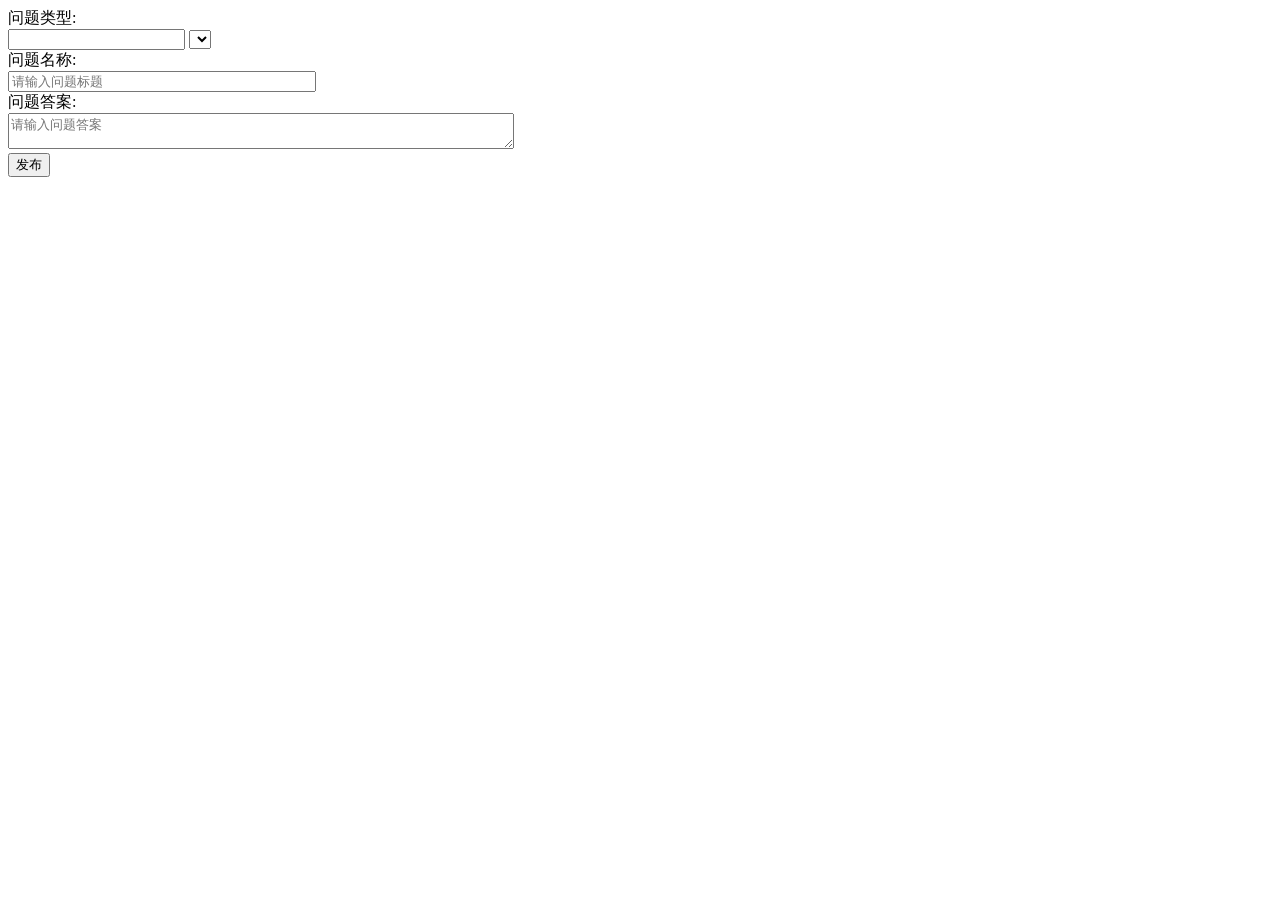
<file: net-teaching-controller/src/main/resources/templates/addtreasure.html>
<!DOCTYPE html>
<html xmlns:th="http://www.thymeleaf.org">
<head>
<meta charset="UTF-8">
<title>发布宝典</title>
<link rel="stylesheet" th:href="@{/layui-v2.4.5/layui/css/layui.css}" />
<script th:src="@{/layui-v2.4.5/layui/layui.all.js}"></script>
<script th:src="@{/layui-v2.4.5/layui/layui.js}"></script>
<script th:src="@{/js/jquery-1.12.4.min.1.js}"></script>
<script type="text/javascript">
layui.use(['form', 'layedit', 'laydate'], function(){
	  var form = layui.form
	  ,layer = layui.layer
	  ,layedit = layui.layedit
	  ,laydate = layui.laydate;
});
function time(){
	var today = new Date();
	 var h=today.getFullYear();
	 var m=today.getMonth()+1;
	 var d=today.getDate();
	$("#time").val(h+"-"+m+"-"+d);
}
window.onload= time;
</script>
</head>
<body>
	<div id="div1">
	<form class="layui-form" action="addtreasure" method="post">
		  <div class="layui-form-item">
		    <label class="layui-form-label">问题类型:</label>
		    <div class="layui-input-block" style="width:300px;">
		      <input name="userLoginId" type="text" th:value="${session.users.userLoginId}">
		      <select name="labelsId" class="layui-form-item">
		      	<option th:each="l:${label}" th:value="${l.labelsId}" th:text="${l.labelsName}"></option>
		      </select>
		    </div>
		  </div>
		  <div class="layui-form-item">
		    <label class="layui-form-label">问题名称:</label>
		    <div class="layui-input-block">
		      <input name="bookQuestion" class="layui-input" type="text" placeholder="请输入问题标题" autocomplete="off" lay-verify="required" style="width:300px;">
		    </div>
		  </div>
		  <div class="layui-form-item">
		    <label class="layui-form-label">问题答案:</label>
		    <div class="layui-input-block">
		      <textarea lay-verify="required" name="bookAnswer" class="layui-textarea" placeholder="请输入问题答案" style="width:500px;"></textarea>
    	    </div>
		  </div>
		 <!--  <div class="layui-form-item">
		    <label class="layui-form-label">发布时间:</label>
		    <div class="layui-input-block">
		      <input name="bookReleaseTime" id="time" class="layui-input" type="text" placeholder="请输入时间" readonly="readonly"  lay-verify="required" style="width:300px;">
		    </div>
		  </div> -->
		  <div class="layui-form-item">
		    <div class="layui-input-block">
		      <button class="layui-btn" type="submit" >发布</button>
		    </div>
  		  </div>
	</form>
	</div>
</body>
</html>
</file>
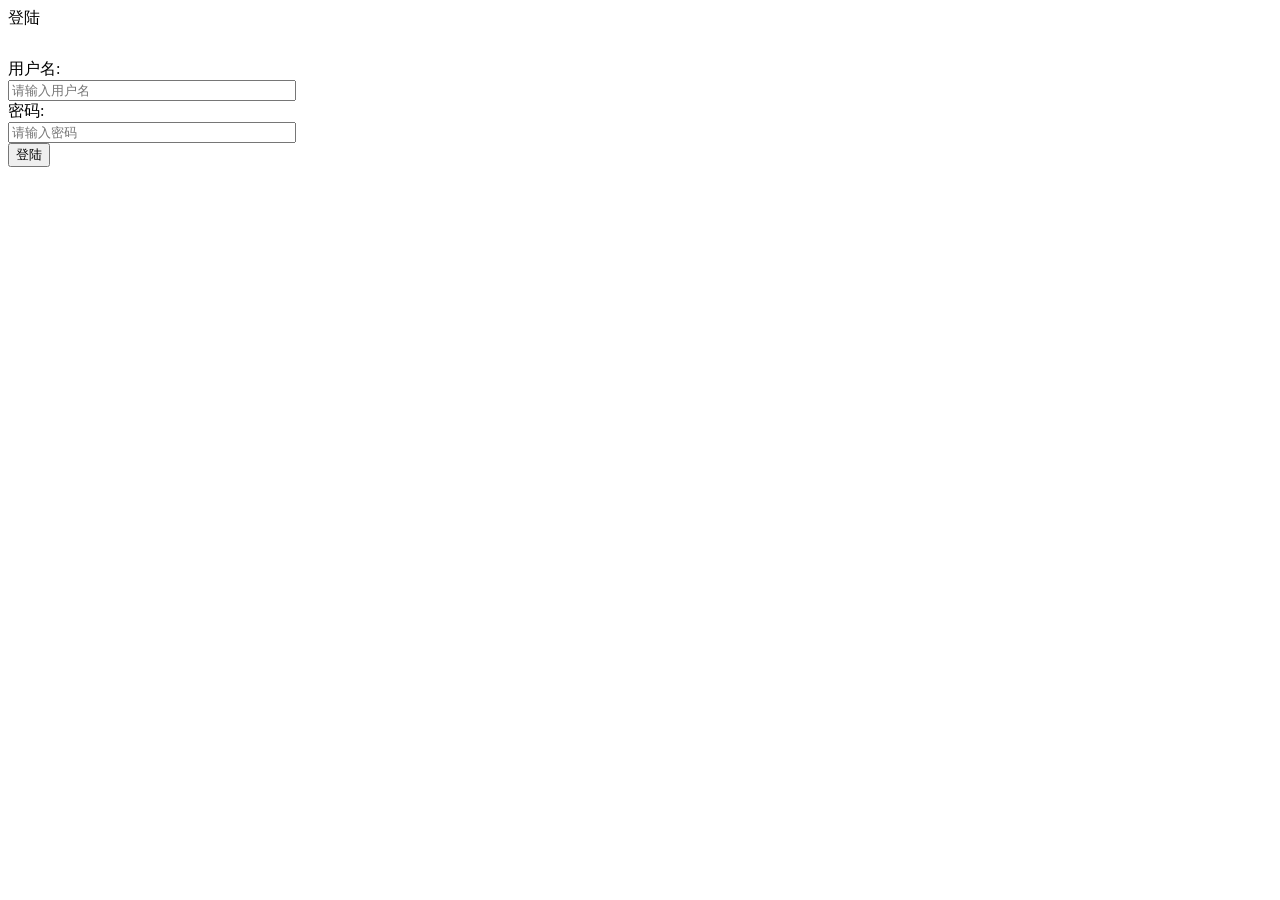
<file: net-teaching-controller/src/main/resources/templates/htlogin.html>
<!DOCTYPE html>
<html xmlns:th="http://www.thymeleaf.org">
	<head>
		<meta charset="UTF-8">
		<title>后台登陆</title>
		<link rel="stylesheet" th:href="@{/layui-v2.4.5/layui/css/layui.css}" />
		<script th:src="@{/layui-v2.4.5/layui/layui.all.js}"></script>
 		<link rel="stylesheet" th:href="@{/css/htlogin.css}" />
	</head> 
	<body>
		<div id="login">
			<span id="loginspan">登陆</span>
			<form class="layui-form" action="Htlogin" method="post" style="margin-top: 30px;">
				  <div class="layui-form-item">
				    <label class="layui-form-label">用户名:</label>
				    <div class="layui-input-block">
				      <input name="userLoginName" class="layui-input" type="text" placeholder="请输入用户名" style="width: 280px;"  lay-verify="required">
				    </div>
				  </div>
				  <div class="layui-form-item">
				    <label class="layui-form-label">密码:</label>
				    <div class="layui-input-block">
				      <input name="userLoginPwd" class="layui-input" type="password" placeholder="请输入密码" style="width: 280px;"  lay-verify="required">
				 	</div>
				 </div>
				 <div class="layui-form-item">
				    <div class="layui-input-block">
				      <button class="layui-btn" lay-filter="demo1" lay-submit="">登陆</button>
				      
				    </div>
 				 </div>

   			</form>
		</div>
	</body>
</html>
</file>
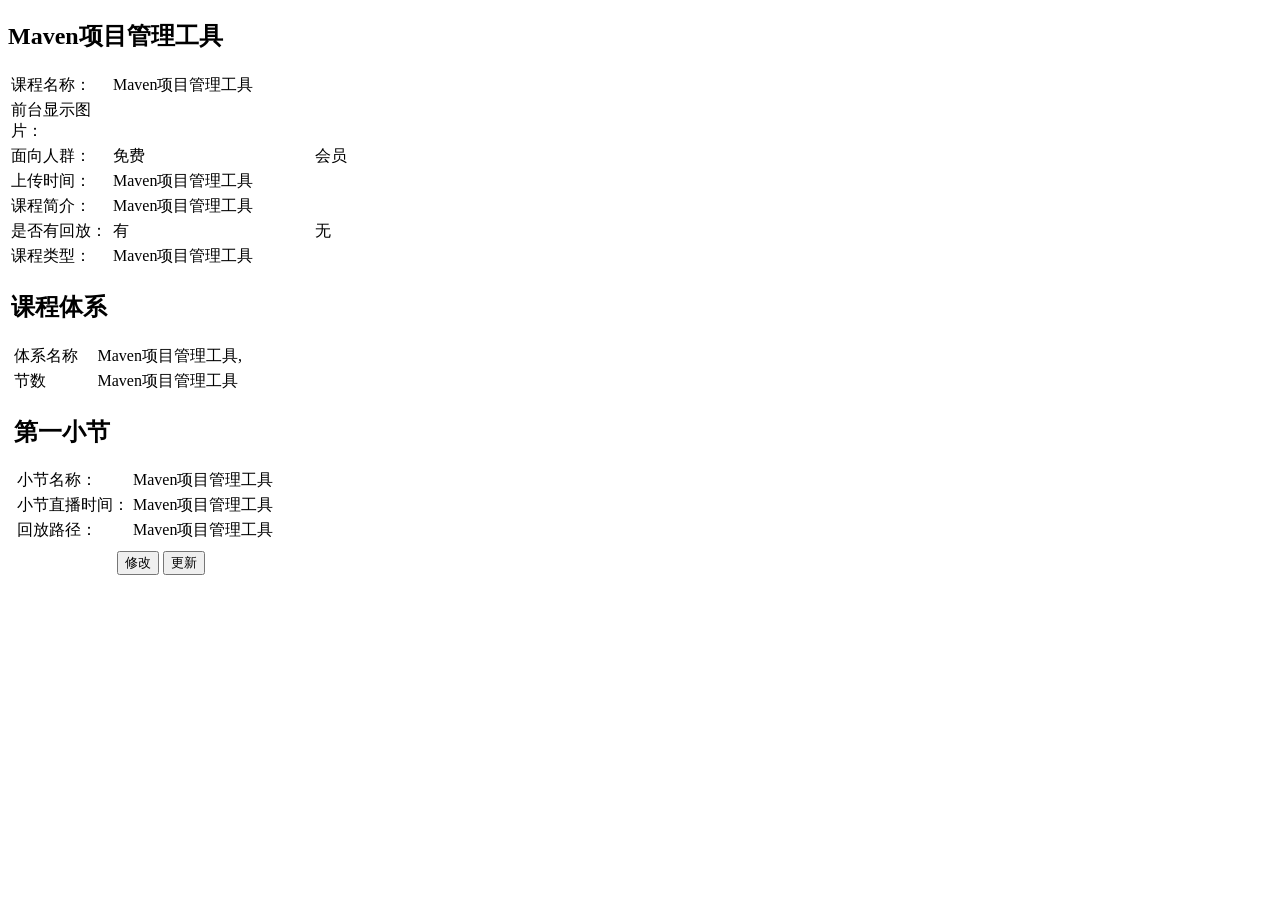
<file: net-teaching-controller/src/main/resources/templates/managementcourse.html>
<!DOCTYPE html>
<html xmlns:th="http://www.thymeleaf.org">
	<head>
		<meta charset="utf-8">
		<title></title>
		<link rel="stylesheet" th:href="@{layui-v2.4.5/layui/css/layui.css}" />
		<script th:src="@{js/jquery-1.12.4.min.1.js}"></script>
		<script th:src="@{layui-v2.4.5/layui/layui.all.js}"></script>
		<script th:src="@{layui-v2.4.5/layui/layui.js}"></script>
		<script>
			function qing(i){
				$(i).click(function(){
					alert($(i).parent().parent().toString());
					/* 
					$("this > label").css("display","none");
					$("input").css("display","block");
					$("select").css("display","block");
					 */
					 //$(".dis").css("display","block");
				});
			}
			$(function() {
				$("button").on("click",function(){
					$(this).closest("form").attr("id","usa");
					//$("input").css("display","block");
					var input = $("#usa").find("input");
					for (var i = 0 ; i < input.length;i++){
						$(input[i]).css("display","block");
					}
					var lable = $("#usa").find("label");
					for (var i = 0; i<lable.length;i++){
						$(lable[i]).css("display","none");
					}
					var dis = $("#usa").find(".dis");
					for (var i = 0 ; i<dis.length;i++){
						$(dis[i]).css("display","block");
					}
					var vr = $(this).next();
					$(vr).attr("class","layui-btn layui-btn-normal")
					$("input").attr("class","layui-input");
				});
			});
			
			
		</script>
		<style>
			input{
				display: none;
			}
			.dis{
				display: none;
			}
			
			
		</style>
	</head>
	<body>
		<div class="layui-collapse" lay-accordion="" th:each="currs:${curr}">
		<form action="updCurr" class="layui-form" method="post" enctype="multipart/form-data">
			<div class="layui-colla-item">
				<h2 class="layui-colla-title" th:text="${currs.curriculumName}">Maven项目管理工具</h2>
				<input type="hidden" name="curriculumId" th:value="${currs.curriculumId}">
				
				<div class="layui-colla-content" >
					<table class="layui-table" lay-skin="line" lay-size="lg">
					<colgroup>
					    <col width="100">
					    <col width="200">
					    <col>
					  </colgroup>
						<tbody class="layui-table-body">
							<tr>
								<td>课程名称：</td>
								<td>
									<label th:text="${currs.curriculumName}">Maven项目管理工具</label>
									<input type="text" name="curriculumName" th:value="${currs.curriculumName}" ></td>
							</tr>
							<tr>
								<td>前台显示图片：</td>
								<td><label ><img th:src="@{/images/upload/curriculum/{img}(img=${currs.curriculumImg})}" ></label>
									<input type="file" name="file" accept="image/*"  ></td>
							</tr>
							<tr>
								<td>面向人群：</td>
								<td th:if="${currs.curriculumMemberId} eq 1"><label >免费
								
								</label>
								<select class="dis" name="curriculumMemberId">
										<option value="1" selected="selected">免费</option>
										<option value="2">会员</option>
									</select>
									</td>
									<td th:if="${currs.curriculumMemberId} eq 2">
								<label>会员</label>
									<select class="dis" name="curriculumMemberId">
										<option value="1" >免费</option>
										<option value="2"  selected="selected">会员</option>
									</select>
									</td>
							</tr>
							<tr>
								<td>上传时间：</td>
								<td><label th:text="${#strings.substring(currs.curriculumTime,0,19)}">Maven项目管理工具</label>
									<input type="text" readonly="readonly" name="curriculumTime" th:value="${#strings.substring(currs.curriculumTime,0,19)}" ></td>
							</tr>
							<tr>
								<td>课程简介：</td>
								<td><label th:text="${currs.curriculumDetails}">Maven项目管理工具</label>
									<textarea class="layui-textarea dis"  rows="10" cols="30" name="curriculumDetails" th:text="${currs.curriculumDetails}"></textarea>
									</td>
							</tr>
							<tr>
								<td>是否有回放：</td>
								<td  th:if="${currs.curriculumPlayback} eq 1"><label>有</label>
								<select class="dis" name="curriculumPlayback">
									<option selected="selected" th:value="${currs.curriculumPlayback}">有</option>
									<option  th:value="${currs.curriculumPlayback}">无</option>
								</select>
								</td>
								<td  th:if="${currs.curriculumPlayback} eq 2">
								<label>无</label>
									<select class="dis" name="curriculumPlayback">
									<option  th:value="${currs.curriculumPlayback}">有</option>
									<option selected="selected" th:value="${currs.curriculumPlayback}">无</option>
								</select></td>
							</tr>
							<tr>
								<td>课程类型：</td>
								<td><label th:each="type:${types}" th:if="${type.curriculumId == currs.curriculumTypeId}" th:text="${type.curriculumName}">Maven项目管理工具</label>
										<select class="dis" name="curriculumTypeId">
											<option th:each="type:${types}" th:if="${type.curriculumId == currs.curriculumTypeId}" selected="selected" th:text="${type.curriculumName}" th:value="${type.curriculumId}"></option>
											<option th:each="type:${types}" th:if="${type.curriculumId != currs.curriculumTypeId}" th:value="${type.curriculumId}" th:text="${type.curriculumName}" ></option>
										</select>
									</td>
							</tr>
							<tr>
								<td colspan="2">
									<div class="layui-collapse" lay-accordion="" th:each="setSey,set:${currs.setSey}">
										<div class="layui-colla-item" >
											<h2 class="layui-colla-title" th:text="${setSey.curriculumSystemName}">课程体系</h2>
											<input type="hidden" th:name="'stytems['+${set.index}+']curriculumSystemId'" th:value="${setSey.curriculumSystemId}">
											
											<div class="layui-colla-content">
												<table class="layui-table" liy-skin="line">
													<tbody class="layui-table-body">
														<tr>
															<td>体系名称</td>
															<td><label th:text="${setSey.curriculumSystemName}">Maven项目管理工具,</label>
																<input type="text" th:value="${setSey.curriculumSystemName}" th:name="'stytems['+${set.index}+'].curriculumSystemName}'" /></td>
														</tr>
														<tr>
															<td>节数</td>
															<td><label th:text="${setSey.curriculumSystemSequence}">Maven项目管理工具</label>
																<input type="text" th:value="${setSey.curriculumSystemSequence}" th:name="'stytems['+${set.index}+'].curriculumSystemSequence}'"></td>
														</tr>
														<tr>
															<td colspan="2">
																<div class="layui-collapse" lay-accordion="" th:each="setDas,das:${setSey.setDeta}">
																	<div class="layui-colla-item">
																		<h2 class="layui-colla-title" th:text="${setDas.curriculumDetailsName}">第一小节</h2>
																		
																		<input type="hidden" th:name="'stytems['+${set.index}+'].details['+${das.index}+'].curriculumDetailsId'" th:value="${setDas.curriculumDetailsId}">
																		
																		<div class="layui-colla-content">
																			<table class="layui-table">
																				<tbody class="layui-table-body">
																					<tr>
																						<td>小节名称：</td>
																						<td><label th:text="${setDas.curriculumDetailsName}">Maven项目管理工具</label>
																							<input type="text" th:value="${setDas.curriculumDetailsName}" th:name="'stytems['+${set.index}+'].details['+${das.index}+'].curriculumDetailsName'"></td>
																					</tr>
																					<tr>
																						<td>小节直播时间：</td>
																						<td><label th:text="${setDas.curriculumDetailsTime}">Maven项目管理工具</label>
																							<input type="text" th:value="${setDas.curriculumDetailsTime}" th:name="'stytems['+${set.index}+'].details['+${das.index}+'].curriculumDetailsTime'"></td>
																					</tr>
																					<tr>
																						<td>回放路径：</td>
																						<td><label th:text="${setDas.curriculumDetailsPlayback}">Maven项目管理工具</label>
																							<input type="file" th:name="file" name="file"></td>
																					</tr>
																				</tbody>
																			</table>
																		</div>
																	</div>
																</div>
															</td>
														</tr>
													</tbody>
												</table>
											</div>
										</div>
									</div>
								</td>
							</tr>
							<tr>
								<td colspan="2" style="text-align: center;">
									<button type="button" class="layui-btn">修改</button>
									<button type="submit"  class="layui-btn layui-btn-disabled">更新</button>
								</td>
							</tr>
						</tbody>
					</table>
				</div>
			</div>
			</form>
		</div>
	</body>
	<script>
		layui.use(['element', 'layer'], function() {
			var element = layui.element;
			var layer = layui.layer;
			//监听折叠
			element.on('collapse(test)', function(data) {
				layer.msg('展开状态：' + data.show);
			});
		});
	</script>
</html>
</file>
